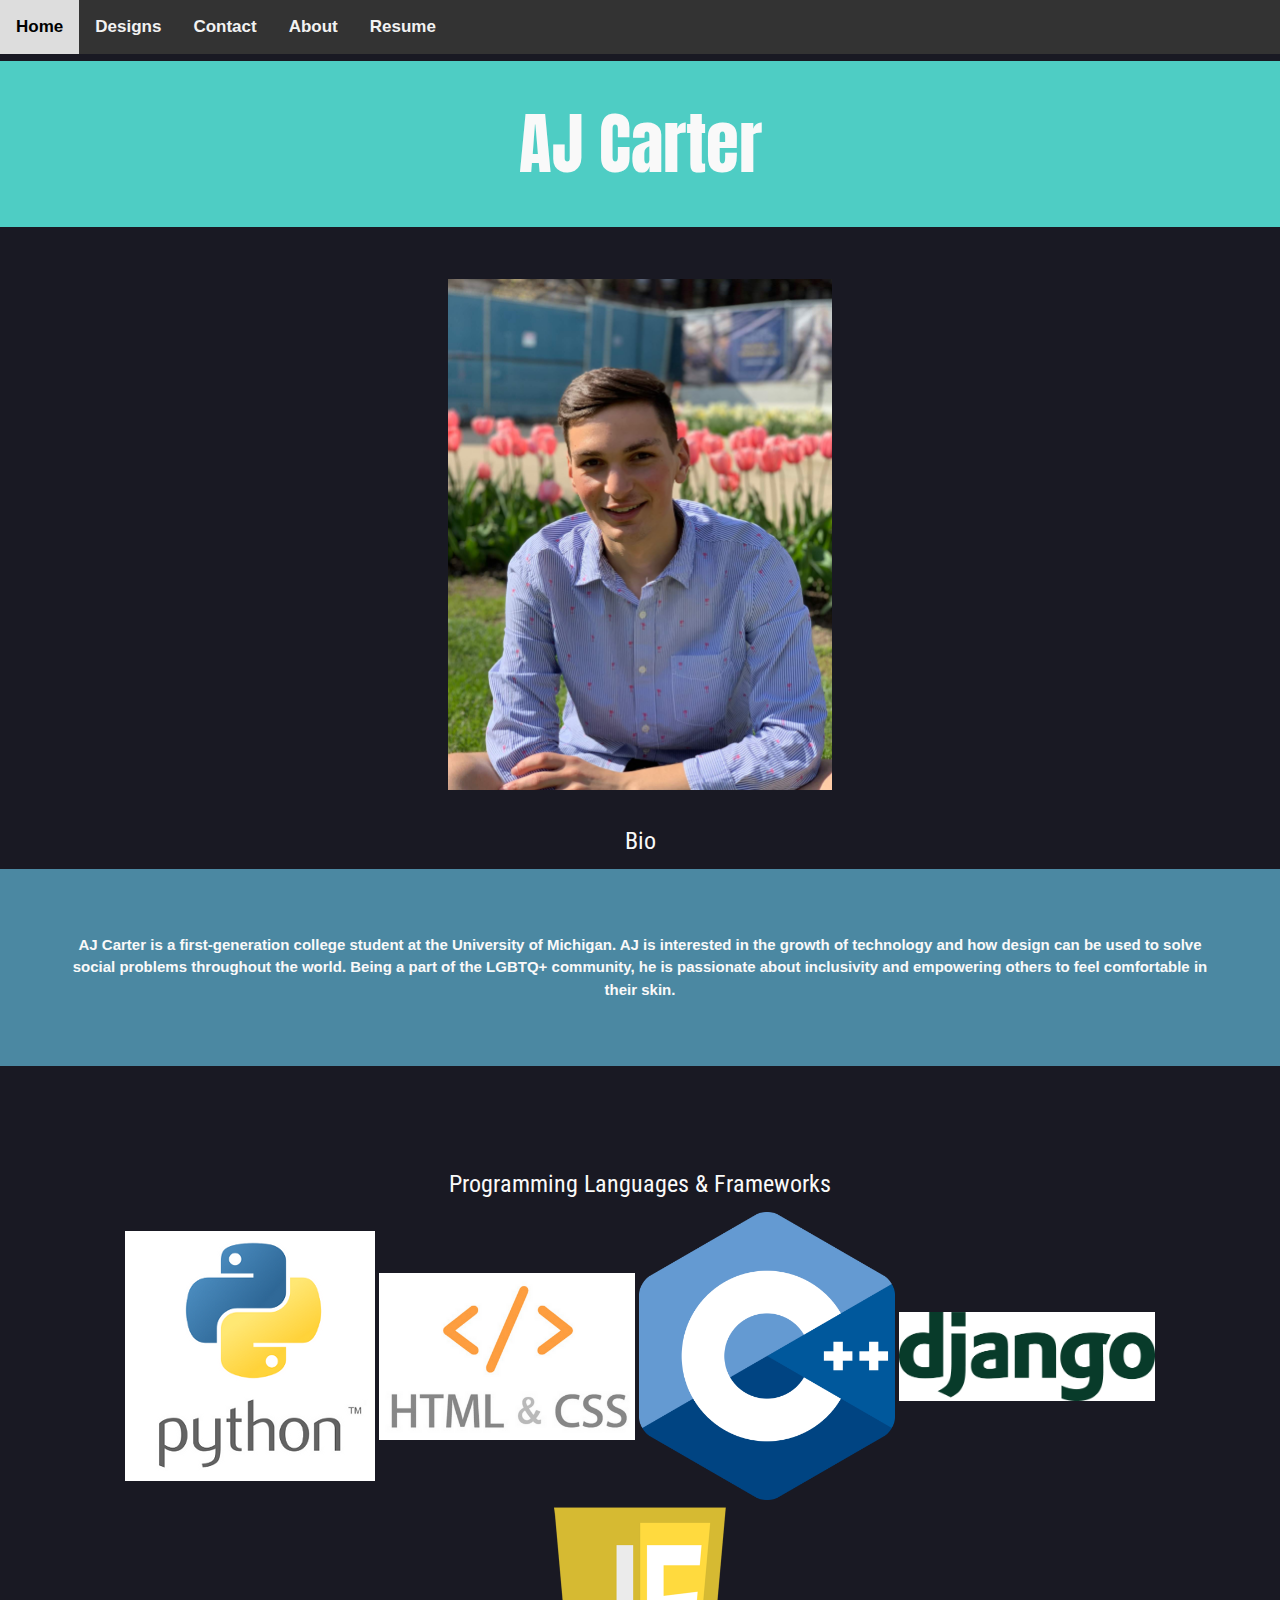
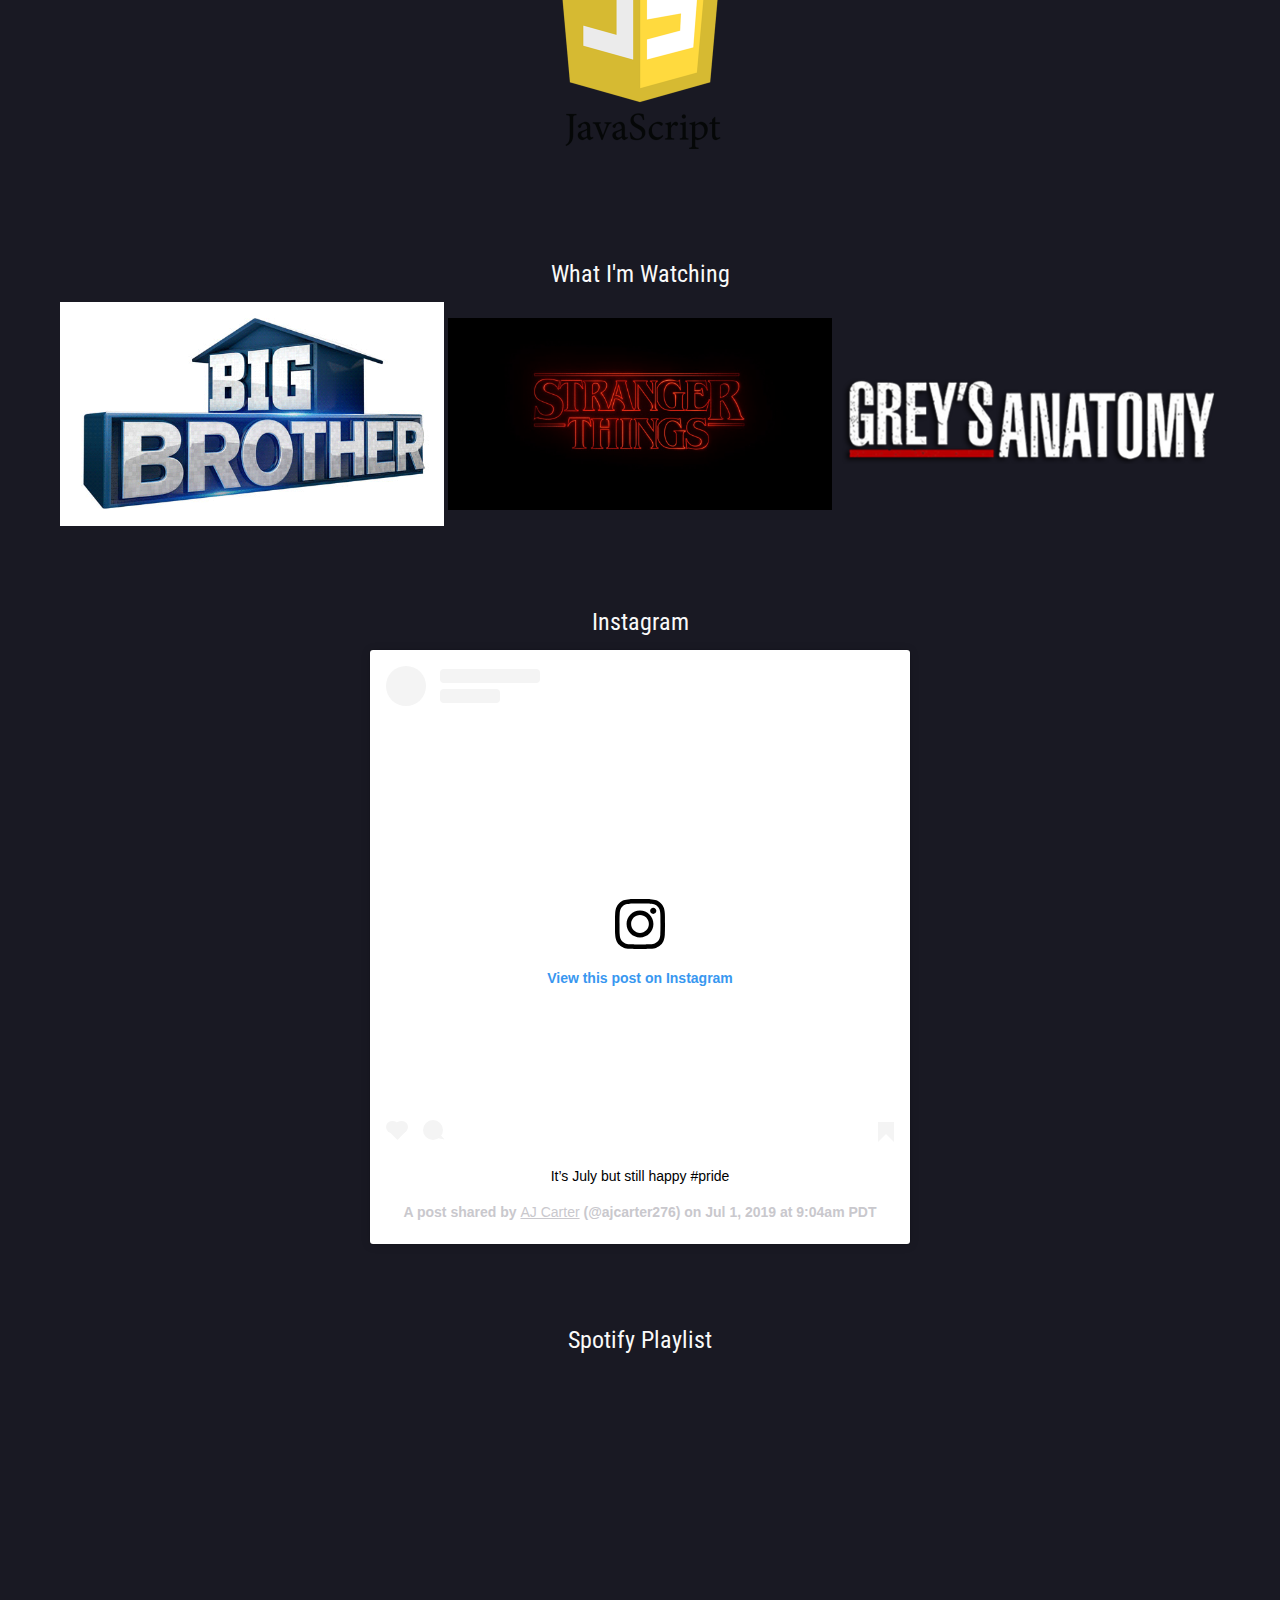
<file: index.html>
<!DOCTYPE html>
<html>
  <head>
    <link href="https://fonts.googleapis.com/css?family=Anton|Roboto+Condensed" rel="stylesheet">
    <link rel="stylesheet" href="style.css" />
     <link rel="stylesheet" href="https://cdnjs.cloudflare.com/ajax/libs/font-awesome/4.7.0/css/font-awesome.min.css">
    <script src="script.js"></script>
    
  <style>
body {
  margin: 0;
 font-weight: bold;' style = "font-family: 'Roboto Condensed', sans-serif;
  
}

.topnav {
  overflow: hidden;
  background-color: #333;
}

.topnav a {
  float: left;
  display: block;
  color: #f2f2f2;
  text-align: center;
  padding: 14px 16px;
  text-decoration: none;
  font-size: 17px;
}

.topnav a:hover {
  background-color: #ddd;
  color: black;
}

.active {
  background-color: #56DD81;
  color: white;
}

.topnav .icon {
  display: none;
}

@media screen and (max-width: 600px) {
  .topnav a:not(:first-child) {display: none;}
  .topnav a.icon {
    float: right;
    display: block;
  }
}

@media screen and (max-width: 600px) {
  .topnav.responsive {position: relative;}
  .topnav.responsive .icon {
    position: absolute;
    right: 0;
    top: 0;
  }
  .topnav.responsive a {
    float: none;
    display: block;
    text-align: left;
  }
}

.header{
  outline-style: solid;
  outline-color: #4ECDC4;
  background: #4ECDC4;
  padding: 30px;
  
}



.box {
   
    width: 100%;
    height: 90%;
    padding: 65px;
    background: #4B88A2
    
}

</style>

  </head>

  <meta name="viewport" content="width=device-width, initial-scale=1.0">
<link rel="stylesheet" href="https://www.w3schools.com/w3css/4/w3.css">

  <body > 


<div class="topnav" id="myTopnav">
  <a href="index.html" class="active">Home</a>
  <a href="designs.html">Designs</a>
  <a href="contact.html">Contact</a>
  <a href="about.html">About</a>
  <a href="resume.html">Resume</a>
  <a href="javascript:void(0);" class="icon" onclick="myFunction()">
    <i class="fa fa-bars"></i>
  </a>
</div>



<script>
function myFunction() {
    var x = document.getElementById("myTopnav");
    if (x.className === "topnav") {
        x.className += " responsive";
    } else {
        x.className = "topnav";
    }
}

</script>


    <h1 style = "font-family: 'Anton', sans-serif; font-size: 50pt" class="header" >AJ Carter</h1>
    <br>
    <br>
    
    <img style = "max-width: 30%" class = "profile" src="Pictures/AJ.png">
   
  <br>
<br>


   <h3 style = "font-family: 'Roboto Condensed', sans-serif;">Bio</h3>
<div class="box" style="background-color:#4B88A2 ">
  <center>
<div style='font-family: 'Roboto Condensed', sans-serif;padding: 3px; width: 50%; word-break: break-all; word-wrap: break-word;'>
    AJ Carter is a first-generation college student at the University of Michigan. AJ is interested in the growth of technology and how design can be used to solve social problems throughout the world. Being a part of the LGBTQ+ community, he is passionate about inclusivity and empowering others to feel comfortable in their skin.
</div>
</center>
   
  </div>

<br>
<br>
<br>
<br>
<h3 style = "font-family: 'Roboto Condensed', sans-serif;">Programming Languages & Frameworks </h3>

 <img style = "max-width: 20%" class = "profile" src="Pictures/python-logo.png">

<img style = "max-width: 20%" class = "profile" src="Pictures/html-logo.png">

<img style = "max-width: 20%" class = "profile" src="Pictures/cpp_logo.png">

<img style = "max-width: 20%" class = "profile" src="Pictures/django-logo.png">

<img style = "max-width: 20%" class = "profile" src="Pictures/javascript-logo.png">


<br>
<br>
<br>
<br>
<br>
<div >
  <h3 style = " font-family: 'Roboto Condensed', sans-serif;">What I'm Watching</h3>
<img style = "max-width: 30%" class = "profile" src="Pictures/big_brother-logo.png">
<img style = "max-width: 30%" class = "profile" src="Pictures/stranger-logo.png">
<img style = "max-width: 30%" class = "profile" src="Pictures/greys-logo.png">

</div>

<br>
<br>
<br>

 <h3 style = " font-family: 'Roboto Condensed', sans-serif;">Instagram</h3>


<div  align="center">
<blockquote class="instagram-media" data-instgrm-captioned data-instgrm-permalink="https://www.instagram.com/p/BzYVOErghZ6/" data-instgrm-version="12" style=" background:#FFF; border:0; border-radius:3px; box-shadow:0 0 1px 0 rgba(0,0,0,0.5),0 1px 10px 0 rgba(0,0,0,0.15); margin: 1px; max-width:540px; min-width:326px; padding:0; width:99.375%; width:-webkit-calc(100% - 2px); width:calc(100% - 2px);"><div style="padding:16px;"> <a href="https://www.instagram.com/p/BzYVOErghZ6/" style=" background:#FFFFFF; line-height:0; padding:0 0; text-align:center; text-decoration:none; width:100%;" target="_blank"> <div style=" display: flex; flex-direction: row; align-items: center;"> <div style="background-color: #F4F4F4; border-radius: 50%; flex-grow: 0; height: 40px; margin-right: 14px; width: 40px;"></div> <div style="display: flex; flex-direction: column; flex-grow: 1; justify-content: center;"> <div style=" background-color: #F4F4F4; border-radius: 4px; flex-grow: 0; height: 14px; margin-bottom: 6px; width: 100px;"></div> <div style=" background-color: #F4F4F4; border-radius: 4px; flex-grow: 0; height: 14px; width: 60px;"></div></div></div><div style="padding: 19% 0;"></div> <div style="display:block; height:50px; margin:0 auto 12px; width:50px;"><svg width="50px" height="50px" viewBox="0 0 60 60" version="1.1" xmlns="https://www.w3.org/2000/svg" xmlns:xlink="https://www.w3.org/1999/xlink"><g stroke="none" stroke-width="1" fill="none" fill-rule="evenodd"><g transform="translate(-511.000000, -20.000000)" fill="#000000"><g><path d="M556.869,30.41 C554.814,30.41 553.148,32.076 553.148,34.131 C553.148,36.186 554.814,37.852 556.869,37.852 C558.924,37.852 560.59,36.186 560.59,34.131 C560.59,32.076 558.924,30.41 556.869,30.41 M541,60.657 C535.114,60.657 530.342,55.887 530.342,50 C530.342,44.114 535.114,39.342 541,39.342 C546.887,39.342 551.658,44.114 551.658,50 C551.658,55.887 546.887,60.657 541,60.657 M541,33.886 C532.1,33.886 524.886,41.1 524.886,50 C524.886,58.899 532.1,66.113 541,66.113 C549.9,66.113 557.115,58.899 557.115,50 C557.115,41.1 549.9,33.886 541,33.886 M565.378,62.101 C565.244,65.022 564.756,66.606 564.346,67.663 C563.803,69.06 563.154,70.057 562.106,71.106 C561.058,72.155 560.06,72.803 558.662,73.347 C557.607,73.757 556.021,74.244 553.102,74.378 C549.944,74.521 548.997,74.552 541,74.552 C533.003,74.552 532.056,74.521 528.898,74.378 C525.979,74.244 524.393,73.757 523.338,73.347 C521.94,72.803 520.942,72.155 519.894,71.106 C518.846,70.057 518.197,69.06 517.654,67.663 C517.244,66.606 516.755,65.022 516.623,62.101 C516.479,58.943 516.448,57.996 516.448,50 C516.448,42.003 516.479,41.056 516.623,37.899 C516.755,34.978 517.244,33.391 517.654,32.338 C518.197,30.938 518.846,29.942 519.894,28.894 C520.942,27.846 521.94,27.196 523.338,26.654 C524.393,26.244 525.979,25.756 528.898,25.623 C532.057,25.479 533.004,25.448 541,25.448 C548.997,25.448 549.943,25.479 553.102,25.623 C556.021,25.756 557.607,26.244 558.662,26.654 C560.06,27.196 561.058,27.846 562.106,28.894 C563.154,29.942 563.803,30.938 564.346,32.338 C564.756,33.391 565.244,34.978 565.378,37.899 C565.522,41.056 565.552,42.003 565.552,50 C565.552,57.996 565.522,58.943 565.378,62.101 M570.82,37.631 C570.674,34.438 570.167,32.258 569.425,30.349 C568.659,28.377 567.633,26.702 565.965,25.035 C564.297,23.368 562.623,22.342 560.652,21.575 C558.743,20.834 556.562,20.326 553.369,20.18 C550.169,20.033 549.148,20 541,20 C532.853,20 531.831,20.033 528.631,20.18 C525.438,20.326 523.257,20.834 521.349,21.575 C519.376,22.342 517.703,23.368 516.035,25.035 C514.368,26.702 513.342,28.377 512.574,30.349 C511.834,32.258 511.326,34.438 511.181,37.631 C511.035,40.831 511,41.851 511,50 C511,58.147 511.035,59.17 511.181,62.369 C511.326,65.562 511.834,67.743 512.574,69.651 C513.342,71.625 514.368,73.296 516.035,74.965 C517.703,76.634 519.376,77.658 521.349,78.425 C523.257,79.167 525.438,79.673 528.631,79.82 C531.831,79.965 532.853,80.001 541,80.001 C549.148,80.001 550.169,79.965 553.369,79.82 C556.562,79.673 558.743,79.167 560.652,78.425 C562.623,77.658 564.297,76.634 565.965,74.965 C567.633,73.296 568.659,71.625 569.425,69.651 C570.167,67.743 570.674,65.562 570.82,62.369 C570.966,59.17 571,58.147 571,50 C571,41.851 570.966,40.831 570.82,37.631"></path></g></g></g></svg></div><div style="padding-top: 8px;"> <div style=" color:#3897f0; font-family:Arial,sans-serif; font-size:14px; font-style:normal; font-weight:550; line-height:18px;"> View this post on Instagram</div></div><div style="padding: 12.5% 0;"></div> <div style="display: flex; flex-direction: row; margin-bottom: 14px; align-items: center;"><div> <div style="background-color: #F4F4F4; border-radius: 50%; height: 12.5px; width: 12.5px; transform: translateX(0px) translateY(7px);"></div> <div style="background-color: #F4F4F4; height: 12.5px; transform: rotate(-45deg) translateX(3px) translateY(1px); width: 12.5px; flex-grow: 0; margin-right: 14px; margin-left: 2px;"></div> <div style="background-color: #F4F4F4; border-radius: 50%; height: 12.5px; width: 12.5px; transform: translateX(9px) translateY(-18px);"></div></div><div style="margin-left: 8px;"> <div style=" background-color: #F4F4F4; border-radius: 50%; flex-grow: 0; height: 20px; width: 20px;"></div> <div style=" width: 0; height: 0; border-top: 2px solid transparent; border-left: 6px solid #f4f4f4; border-bottom: 2px solid transparent; transform: translateX(16px) translateY(-4px) rotate(30deg)"></div></div><div style="margin-left: auto;"> <div style=" width: 0px; border-top: 8px solid #F4F4F4; border-right: 8px solid transparent; transform: translateY(16px);"></div> <div style=" background-color: #F4F4F4; flex-grow: 0; height: 12px; width: 16px; transform: translateY(-4px);"></div> <div style=" width: 0; height: 0; border-top: 8px solid #F4F4F4; border-left: 8px solid transparent; transform: translateY(-4px) translateX(8px);"></div></div></div></a> <p style=" margin:8px 0 0 0; padding:0 4px;"> <a href="https://www.instagram.com/p/BzYVOErghZ6/" style=" color:#000; font-family:Arial,sans-serif; font-size:14px; font-style:normal; font-weight:normal; line-height:17px; text-decoration:none; word-wrap:break-word;" target="_blank">It’s July but still happy #pride</a></p> <p style=" color:#c9c8cd; font-family:Arial,sans-serif; font-size:14px; line-height:17px; margin-bottom:0; margin-top:8px; overflow:hidden; padding:8px 0 7px; text-align:center; text-overflow:ellipsis; white-space:nowrap;">A post shared by <a href="https://www.instagram.com/ajcarter276/" style=" color:#c9c8cd; font-family:Arial,sans-serif; font-size:14px; font-style:normal; font-weight:normal; line-height:17px;" target="_blank"> AJ Carter</a> (@ajcarter276) on <time style=" font-family:Arial,sans-serif; font-size:14px; line-height:17px;" datetime="2019-07-01T16:04:32+00:00">Jul 1, 2019 at 9:04am PDT</time></p></div></blockquote> <script async src="//www.instagram.com/embed.js"></script>


<br>
<br>
<br>

<div>
<h3 style = "font-family: 'Roboto Condensed', sans-serif;">Spotify Playlist</h3>
<iframe src="https://open.spotify.com/embed/user/carteraj276/playlist/3uEYsYdDeqetImSTfQpFzk" width="300" height="380" frameborder="0" allowtransparency="true" allow="encrypted-media"></iframe>
</div>




<br>
<br>
<br>
<br>
<br>


 



  </body>





</html>
</file>
<file: style.css>
img {
    max-width: 75%; 
    height: auto; 
  
}



body{

font-family: 'Roboto Condensed', sans-serif;
text-align: center;
 background: #191923;
 color: #F9F9F9;
 

}
ul {
    list-style-type: none;
    margin: 0;
    padding: 0;
    overflow: hidden;
    background-color:#0E79B2;
}

li {
    float: left;
}

li a {
    display: block;
    color: #F9F9F9;
    text-align: center;
    padding: 14px 16px;
    text-decoration: none;
}

/* Change the link color to #111 (black) on hover */
li a:hover {
    background-color: #68D8D6;
}
</file>
